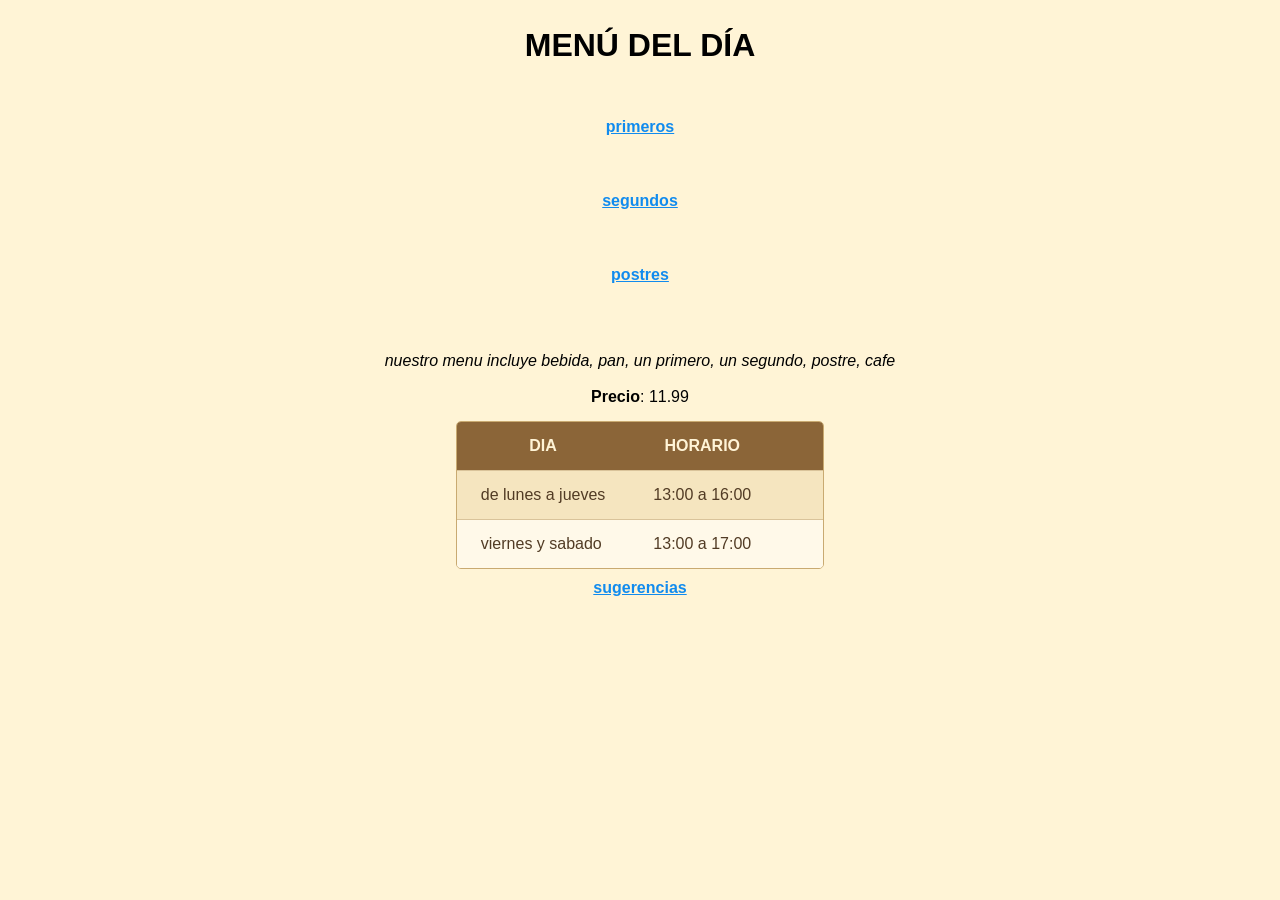
<file: index.html>
<!DOCTYPE html>
<html lang="es">
    <head>
        <link rel="stylesheet" href="estiloMenu.css">

    </head> 

    <body>
        <h1> MENÚ DEL DÍA</h1>
    

      <br>

      
      <a href="primeros.html" style="margin-bottom: 50px">primeros</a>
      <br>
      <a href="segundos.html"style="margin-bottom: 50px">segundos</a>
      <br>
      <a href="postres.html"style="margin-bottom: 50px">postres</a>
      <p><i>nuestro menu incluye bebida, pan, un primero, un segundo, postre, cafe<p></i>
      <p><b>Precio</b>: 11.99</p>
      <table>
            <tr>
                <th>DIA</th>
                <th>HORARIO</th>
               <th></th>
            </tr>

            <tr>
                <td>de lunes a jueves</td>
                <td>13:00 a 16:00</td>
                <td></td>
            </tr>
            <tr>
                <td>viernes y sabado</td>
                <td>13:00 a 17:00</td>
                <td></td>
            </tr>
        </table>

       <br>
       <a href="sugerencias.html">sugerencias</a>

    </body>
    
</htmL>
</file>
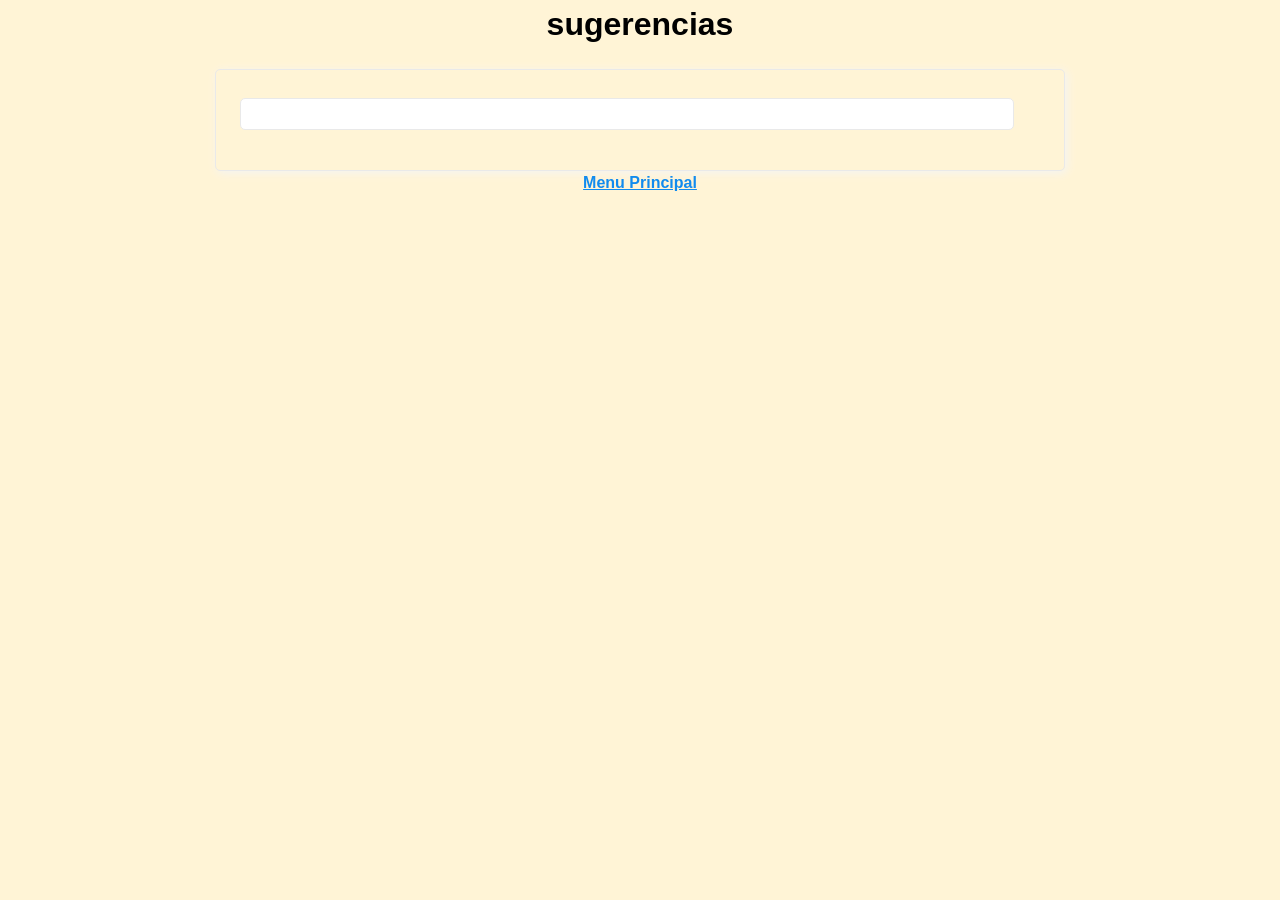
<file: sugerencias.html>
<DOCTYPE html>
</html>
<head>
     <link rel="stylesheet" href="estiloMenu.css">
    <link rel="stylesheet" href="index.html">
    <meta type="UTF-8">
</head>
<body> 
    <h1> sugerencias</h1>
    <form> 
        <label for="sugerencias "></label>
        <input type="text" name="suggestion">
    </form>
    <a href="index.html" style="margin-bottom: 50px;">Menu Principal</a>


</body>
</html>
</file>
<file: estiloMenu.css>
/* MVP.css v1.18 - https://github.com/andybrewer/mvp */

:root {
  --active-brightness: 0.85;
  --border-radius: 5px;
  --box-shadow: 2px 2px 10px;
  --color-accent: #118bee15;
  --color-bg: #fff4d6;
  --color-bg-secondary: #e9e9e9;
  --color-link: #118bee;
  --color-secondary: #920de9;
  --color-secondary-accent: #920de90b;
  --color-shadow: #f4f4f4;
  --color-table: #118bee;
  --color-text: #000;
  --color-text-secondary: #999;
  --color-scrollbar: #cacae8;
  --font-family: -apple-system, BlinkMacSystemFont, "Segoe UI", Roboto, Oxygen-Sans, Ubuntu, Cantarell, "Helvetica Neue", sans-serif;
  --hover-brightness: 1.2;
  --justify-important: center;
  --justify-normal: left;
  --line-height: 1.5;
  --width-card: 285px;
  --width-card-medium: 460px;
  --width-card-wide: 800px;
  --width-content: 1080px;
}

@media (prefers-color-scheme: dark) {
  :root[color-mode="user"] {
    --color-accent: #0097fc4f;
    --color-bg: #333;
    --color-bg-secondary: #555;
    --color-link: #0097fc;
    --color-secondary: #e20de9;
    --color-secondary-accent: #e20de94f;
    --color-shadow: #bbbbbb20;
    --color-table: #0097fc;
    --color-text: #f7f7f7;
    --color-text-secondary: #aaa;
  }
}

html {
  scroll-behavior: smooth;
}

@media (prefers-reduced-motion: reduce) {
  html {
    scroll-behavior: auto;
  }
}

/* Layout */
article aside {
  background: var(--color-secondary-accent);
  border-left: 4px solid var(--color-secondary);
  padding: 0.01rem 0.8rem;
}

body {
  background: var(--color-bg);
  color: var(--color-text);
  font-family: var(--font-family);
  line-height: var(--line-height);
  margin: 0;
  overflow-x: hidden;
  padding: 0;
}

footer,
header,
main {
  margin: 0 auto;
  max-width: var(--width-content);
  padding: 3rem 1rem;
}

hr {
  background-color: var(--color-bg-secondary);
  border: none;
  height: 1px;
  margin: 4rem 0;
  width: 100%;
}

section {
  display: flex;
  flex-wrap: wrap;
  justify-content: var(--justify-important);
}

section img,
article img {
  max-width: 100%;
}

section pre {
  overflow: auto;
}

section aside {
  border: 1px solid var(--color-bg-secondary);
  border-radius: var(--border-radius);
  box-shadow: var(--box-shadow) var(--color-shadow);
  margin: 1rem;
  padding: 1.25rem;
  width: var(--width-card);
}

section aside:hover {
  box-shadow: var(--box-shadow) var(--color-bg-secondary);
}

[hidden] {
  display: none;
}

/* Headers */
article header,
div header,
main header {
  padding-top: 0;
}

header {
  text-align: var(--justify-important);
}

header a b,
header a em,
header a i,
header a strong {
  margin-left: 0.5rem;
  margin-right: 0.5rem;
}

header nav img {
  margin: 1rem 0;
}

section header {
  padding-top: 0;
  width: 100%;
}

/* Nav */
nav {
  align-items: center;
  display: flex;
  font-weight: bold;
  justify-content: space-between;
  margin-bottom: 7rem;
}

nav ul {
  list-style: none;
  padding: 0;
}

nav ul li {
  display: inline-block;
  margin: 0 0.5rem;
  position: relative;
  text-align: left;
}

/* Nav Dropdown */
nav ul li:hover ul {
  display: block;
}

nav ul li:focus-within ul {
  display: block;
}

nav ul li ul {
  background: var(--color-bg);
  border: 1px solid var(--color-bg-secondary);
  border-radius: var(--border-radius);
  box-shadow: var(--box-shadow) var(--color-shadow);
  display: none;
  height: auto;
  left: -2px;
  padding: 0.5rem 1rem;
  position: absolute;
  top: 1.7rem;
  white-space: nowrap;
  width: auto;
  z-index: 1;
}

nav ul li ul::before {
  /* fill gap above to make mousing over them easier */
  content: "";
  position: absolute;
  left: 0;
  right: 0;
  top: -0.5rem;
  height: 0.5rem;
}

nav ul li ul li,
nav ul li ul li a {
  display: block;
}

/* Nav for Mobile */
@media (max-width: 768px) {
  nav {
    flex-wrap: wrap;
  }

  nav ul li {
    width: calc(100% - 1em);
  }

  nav ul li ul {
    border: none;
    box-shadow: none;
    display: none;
    position: static;
  }
}

/* Typography */
code,
samp {
  background-color: var(--color-accent);
  border-radius: var(--border-radius);
  color: var(--color-text);
  display: inline-block;
  margin: 0 0.1rem;
  padding: 0 0.5rem;
}

details {
  margin: 1.3rem 0;
}

details summary {
  font-weight: bold;
  cursor: pointer;
}

h1,
h2,
h3,
h4,
h5,
h6 {
  line-height: var(--line-height);
  text-wrap: balance;
}

mark {
  padding: 0.1rem;
}

ol li,
ul li {
  padding: 0.2rem 0;
}

p {
  margin: 0.75rem 0;
  padding: 0;
  width: 100%;
}

pre {
  margin: 1rem 0;
  max-width: var(--width-card-wide);
  padding: 1rem 0;
}

pre code,
pre samp {
  display: block;
  max-width: var(--width-card-wide);
  padding: 0.5rem 2rem;
  white-space: pre-wrap;
}

small {
  color: var(--color-text-secondary);
}

sup {
  background-color: var(--color-secondary);
  border-radius: var(--border-radius);
  color: var(--color-bg);
  font-size: xx-small;
  font-weight: bold;
  margin: 0.2rem;
  padding: 0.2rem 0.3rem;
  position: relative;
  top: -2px;
}

/* Links */
a {
  color: var(--color-link);
  display: inline-block;
  font-weight: bold;
  text-decoration: underline;
}

a:visited,
area:visited {
  color: var(--color-secondary);
}

a:hover {
  filter: brightness(var(--hover-brightness));
}

a:active {
  filter: brightness(var(--active-brightness));
}

a b,
a em,
a i,
a strong,
button,
input[type="submit"] {
  border-radius: var(--border-radius);
  display: inline-block;
  font-size: medium;
  font-weight: bold;
  line-height: var(--line-height);
  margin: 0.5rem 0;
  padding: 1rem 2rem;
}

button,
input[type="submit"] {
  font-family: var(--font-family);
}

button:hover,
input[type="submit"]:hover {
  cursor: pointer;
  filter: brightness(var(--hover-brightness));
}

button:active,
input[type="submit"]:active {
  filter: brightness(var(--active-brightness));
}

a b,
a strong,
button,
input[type="submit"] {
  background-color: var(--color-link);
  border: 2px solid var(--color-link);
  color: var(--color-bg);
}

a em,
a i {
  border: 2px solid var(--color-link);
  border-radius: var(--border-radius);
  color: var(--color-link);
  display: inline-block;
  padding: 1rem 2rem;
}

article aside a {
  color: var(--color-secondary);
}

/* Images */
figure {
  margin: 0;
  padding: 0;
}

figure img {
  max-width: 100%;
}

figure figcaption {
  color: var(--color-text-secondary);
}

/* Forms */
button:disabled,
input:disabled {
  background: var(--color-bg-secondary);
  border-color: var(--color-bg-secondary);
  color: var(--color-text-secondary);
  cursor: not-allowed;
}

button[disabled]:hover,
input[type="submit"][disabled]:hover {
  filter: none;
}

form {
  margin: 0 auto;
  border: 1px solid var(--color-bg-secondary);
  border-radius: var(--border-radius);
  box-shadow: var(--box-shadow) var(--color-shadow);
  display: block;
  max-width: var(--width-card-wide);
  min-width: var(--width-card);
  padding: 1.5rem;
  text-align: var(--justify-normal);
}

form header {
  margin: 1.5rem 0;
  padding: 1.5rem 0;
}

input,
label,
select,
textarea {
  display: block;
  font-size: inherit;
  max-width: var(--width-card-wide);
}

input[type="checkbox"],
input[type="radio"] {
  display: inline-block;
}

input[type="checkbox"] + label,
input[type="radio"] + label {
  display: inline-block;
  font-weight: normal;
  position: relative;
  top: 1px;
}

input[type="range"] {
  padding: 0.4rem 0;
}

input,
select,
textarea {
  border: 1px solid var(--color-bg-secondary);
  border-radius: var(--border-radius);
  margin-bottom: 1rem;
  padding: 0.4rem 0.8rem;
}

input[type="text"],
input[type="password"],
input[type="email"],
textarea {
  width: calc(100% - 1.6rem);
}

input[readonly],
textarea[readonly] {
  background-color: var(--color-bg-secondary);
}

label {
  font-weight: bold;
  margin-bottom: 0.2rem;
}

/* Popups */
dialog {
  max-width: 90%;
  max-height: 85dvh;
  margin: auto;
  padding-block: 0;
  padding-inline: 20px;
  border: 1px solid var(--color-bg-secondary);
  border-radius: 0.5rem;
  overscroll-behavior: contain;
  scroll-behavior: smooth;
  scrollbar-width: none; /* Hide scrollbar for Firefox */
  -ms-overflow-style: none; /* Hide scrollbar for IE and Edge */
  scrollbar-color: transparent transparent;
  animation: bottom-to-top 0.25s ease-in-out forwards;
}

dialog::-webkit-scrollbar {
  width: 0;
  display: none;
}

dialog::-webkit-scrollbar-track {
  background: transparent;
}

dialog::-webkit-scrollbar-thumb {
  background-color: transparent;
}

@media (min-width: 650px) {
  dialog {
    max-width: 39rem;
  }
}

dialog::backdrop {
  background-color: rgba(0, 0, 0, 0.5);
}

@keyframes bottom-to-top {
  0% {
    opacity: 0;
    transform: translateY(10%);
  }

  100% {
    opacity: 1;
    transform: translateY(0);
  }
}

dialog hr {
  margin-block: 1rem;
}

/* Tables */
table {
  border: 1px solid var(--color-bg-secondary);
  border-radius: var(--border-radius);
  border-spacing: 0;
  display: inline-block;
  max-width: 100%;
  overflow-x: auto;
  padding: 0;
  white-space: nowrap;
}

table td,
table th,
table tr {
  padding: 0.4rem 0.8rem;
  text-align: var(--justify-important);
}

table thead {
  background-color: var(--color-table);
  border-collapse: collapse;
  border-radius: var(--border-radius);
  color: var(--color-bg);
  margin: 0;
  padding: 0;
}

table thead tr:first-child th:first-child {
  border-top-left-radius: var(--border-radius);
}

table thead tr:first-child th:last-child {
  border-top-right-radius: var(--border-radius);
}

table thead th:first-child,
table tr td:first-child {
  text-align: var(--justify-normal);
}

table tr:nth-child(even) {
  background-color: var(--color-accent);
}

/* Quotes */
blockquote {
  display: block;
  font-size: x-large;
  line-height: var(--line-height);
  margin: 1rem auto;
  max-width: var(--width-card-medium);
  padding: 1.5rem 1rem;
  text-align: var(--justify-important);
}

blockquote footer {
  color: var(--color-text-secondary);
  display: block;
  font-size: small;
  line-height: var(--line-height);
  padding: 1.5rem 0;
}

/* Scrollbars */
* {
  scrollbar-width: thin;
  scrollbar-color: var(--color-scrollbar) transparent;
}

*::-webkit-scrollbar {
  width: 5px;
  height: 5px;
}

*::-webkit-scrollbar-track {
  background: transparent;
}

*::-webkit-scrollbar-thumb {
  background-color: var(--color-scrollbar);
  border-radius: 10px;
}

/* Estilos compartidos del menú */
img {
  height: 426px;
  width: 640px;
}

body {
  text-align: center;
}

ul, ol {
  list-style-position: inside;
  padding-left: 0;
}

table {
  border: 1px solid #c9aa71;
}

table th {
  background-color: #8b6538;
  color: #fff4d6;
  padding: 12px 24px;
}

table td {
  background-color: #fff9e9;
  color: #513b24;
  padding: 12px 24px;
  border-top: 1px solid #d9c39a;
}

table tr:nth-child(even) td {
  background-color: #f5e5bf;
}
</file>
